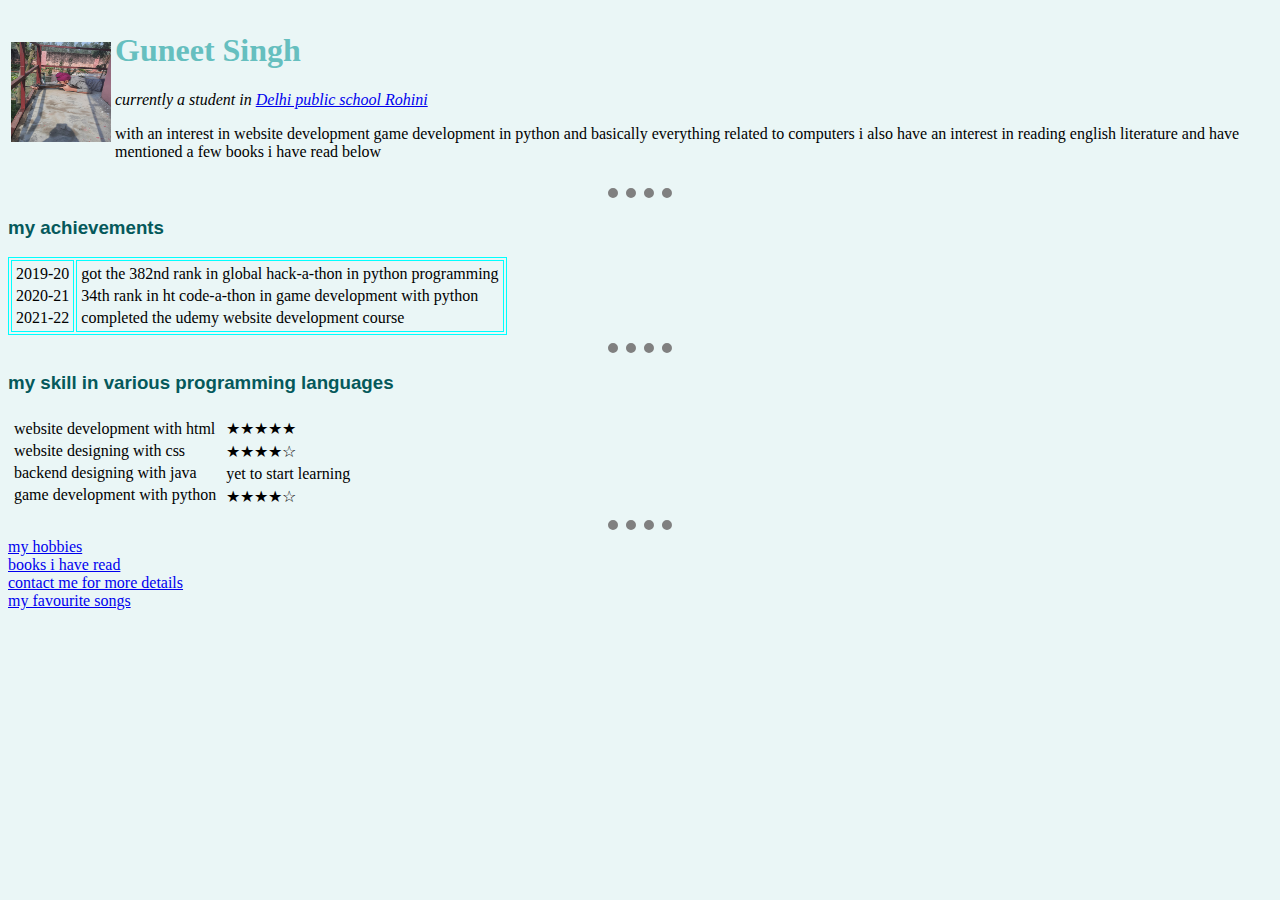
<file: index.html>
<!DOCTYPE html>
<html lang="en">
<head>
    <meta charset="UTF-8">
    <meta http-equiv="X-UA-Compatible" content="IE=edge">
    <meta name="viewport" content="width=device-width, initial-scale=1.0">
    <title>Guneet's website</title>
<link rel="stylesheet" href="style.css">
</head>
<body>
    <table>
        <tr>
    <td><img src="me.jpg"></td>
    <td><h1>Guneet Singh</h1>
    <p><em>currently a student in <a href="https://dpsrohini.com/">Delhi public school Rohini</a></em></p>
    <p>with an interest in website development game development in python and basically everything related to computers i also have an interest in reading english literature and have mentioned a few books i have read below </p>
</td></tr>
</table>
<hr>
    <h3> my achievements</h3>
    <table border="1px" bordercolor="cyan">
        <tr>
            <td>
            <table>
                <tr>
                    <td>2019-20</td>
                </tr>
                <tr>
                    <td>
                        2020-21
                    </td>
                </tr>
                <tr>
                    <td>
                        2021-22
                    </td>
                </tr>
            </td>
            </table>
            <td>
            <table>
                <tr>
                    <td>
                        got the 382nd rank in global hack-a-thon in python programming
                    </td>
                </tr>
                <tr>
                    <td>
                        34th rank in ht code-a-thon in game development with python
                    </td>
                </tr>
                <tr>
                    <td>
                        completed the udemy website development course
                    </td>
                </tr>
            </table>
        </tr>
    </table>
    
    <hr>
    <h3>my skill in various programming languages</h3>
<table>
    <tr>
        <td>
    <table>
        <tr>
            <td>website development with html</td>
        </tr>
        <tr>
            <td>website designing with css</td>
        </tr>
        <tr>
            <td>backend designing with java</td>
        </tr>
        <tr>
            <td>game development with python</td>
        </tr>
    </table>
        </td> 
        <td> 
    <table>
        <tr>
            <td>★★★★★</td>
        </tr>
        <tr>
            <td>★★★★☆</td>
        </tr>
        <tr>
            <td>yet to start learning</td>
        </tr>
       <tr>
           <td>★★★★☆</td>
       </tr>
</table>
</td>
</tr> 
</table>
<hr>
    <a href="my hobbies.html">my hobbies</a><br>
    <a href="books i have read.html">books i have read</a><br>
    <a href="contact me.html">contact me for more details</a><br>
    <a href="songs.html">my favourite songs</a>
</body>
</html>
</file>
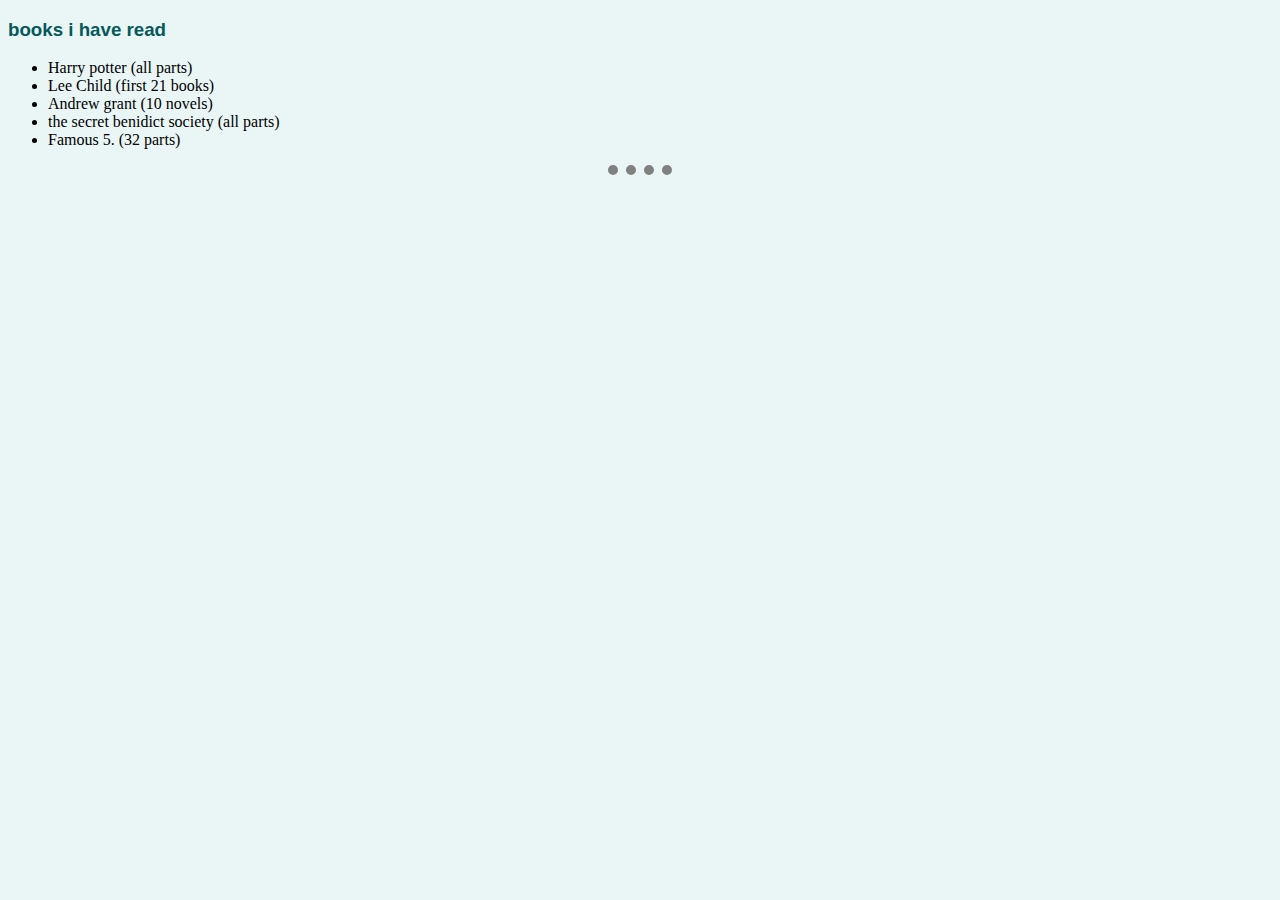
<file: books i have read.html>
<!DOCTYPE html>
<html lang="en">
<head>
    <meta charset="UTF-8">
    <meta http-equiv="X-UA-Compatible" content="IE=edge">
    <meta name="viewport" content="width=device-width, initial-scale=1.0">
    <title>books</title>
    <link rel="stylesheet" href="style.css">
</head>
<body>
    <h3>books i have read</h3>
    <ul>
        <li>Harry potter (all parts)</li>
        <li>Lee Child (first 21 books)</li>
        <li>Andrew grant (10 novels)</li>
        <li>the secret benidict society (all parts)</li>
        <li>Famous 5.  (32 parts)</li>
    </ul>
    <hr>
</body>
</html>
</file>
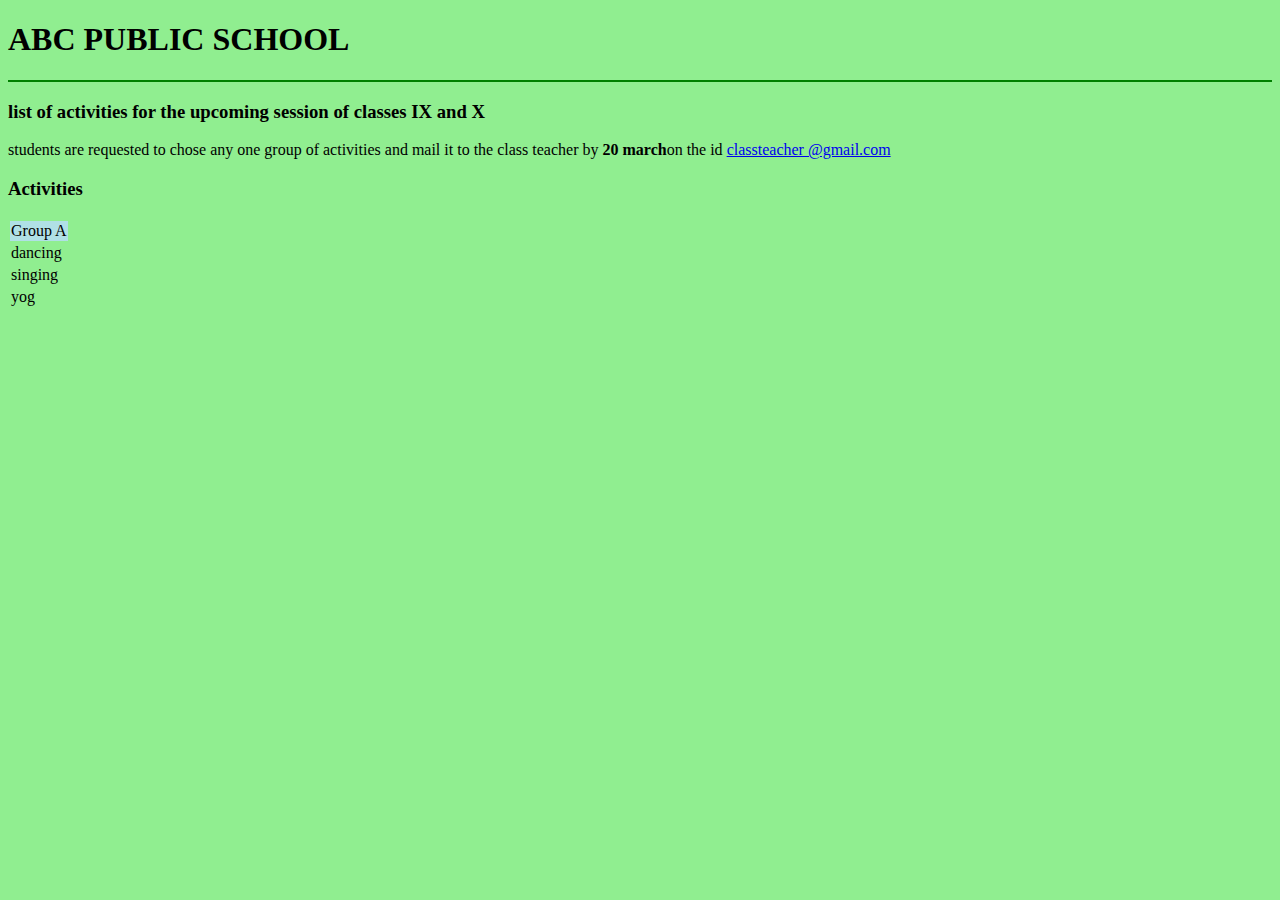
<file: computer practical.html>
<!DOCTYPE html>
<html lang="en">
<head>
    <meta charset="UTF-8">
    <meta http-equiv="X-UA-Compatible" content="IE=edge">
    <meta name="viewport" content="width=device-width, initial-scale=1.0">
    <title>activities</title>
</head>
<body bgcolor="lightgreen" text="black">
    <h1>ABC PUBLIC SCHOOL</h1>
    <hr color="green" height="5px">
    <h3>
        list of activities for the upcoming session of classes IX and X
    </h3>
    <p>students are requested to chose any one group of activities and mail it to the class teacher by <b>20 march</b>on the id <a href="classteacher@gmail.com">classteacher @gmail.com</a></p>
    <h3>  Activities  </h3>
    <table>
        <tr>
            <td colspan="3" bgcolor="powderblue">Group A</td>
            <tr>
            <td>dancing</td>
            </tr>
            <tr>
            <td>singing</td>
        </tr>
            <td>yog</td>
        </tr>
    </table>
</body>
</html>
</file>
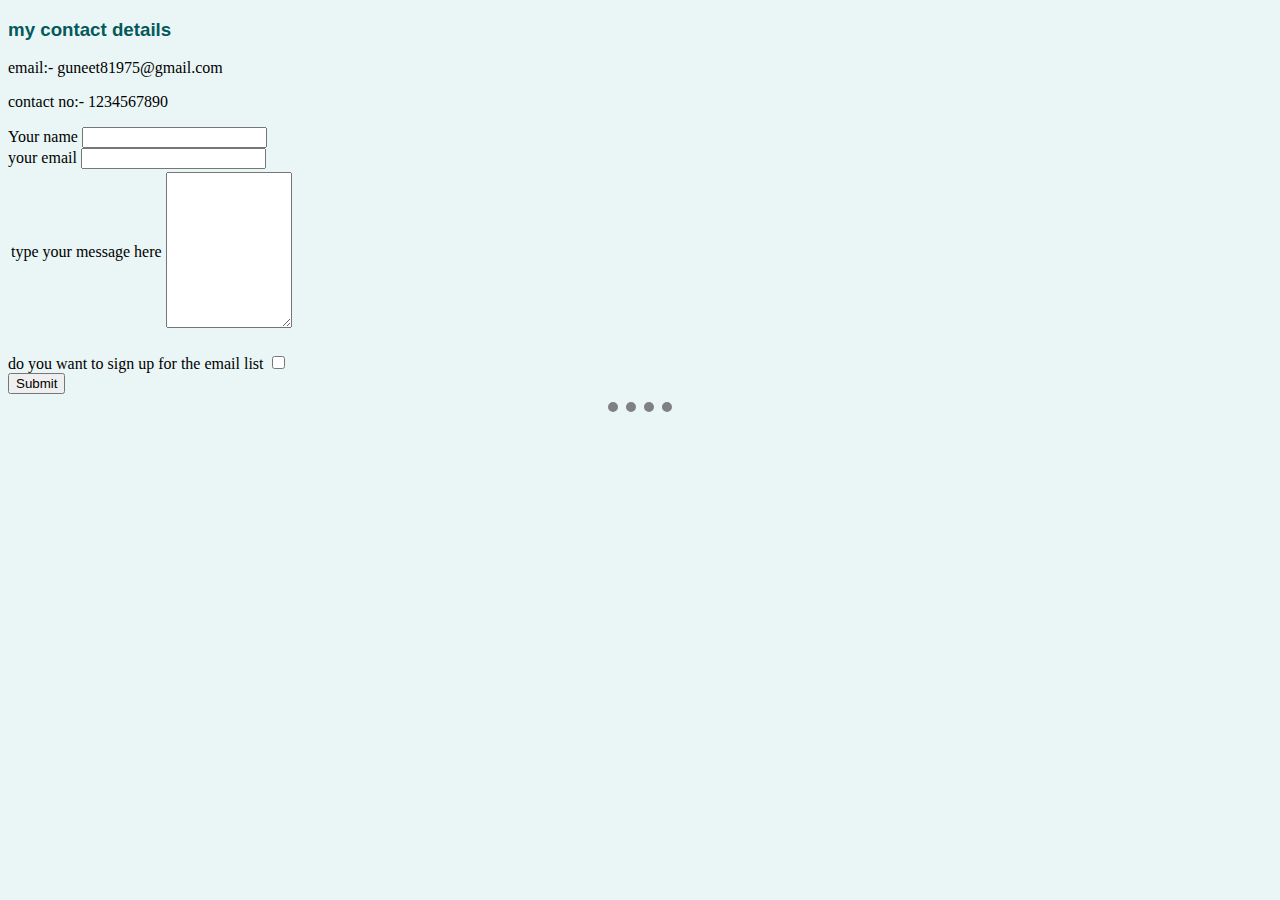
<file: contact me.html>
<!DOCTYPE html>
<html lang="en">
<head>
    <meta charset="UTF-8">
    <meta http-equiv="X-UA-Compatible" content="IE=edge">
    <meta name="viewport" content="width=device-width, initial-scale=1.0">
    <title>contact me</title>
    <link rel="stylesheet" href="style.css">
</head>
<body>
    <h3>my contact details</h3>
<p>email:- guneet81975@gmail.com</p>
<p>contact no:- 1234567890</p>
<form action="mailto:guneet81975@gmail.com">
    <label>Your name</label>
    <input type="text" name="name"><br>
    <label>your email</label>
    <input type="text" name="mail adress"><br>
    <table>
        <tr>
            <td>
    <label>type your message here</label>
            </td>
            <td>
    <textarea rows="10" cols="13">
    </textarea>
            </td> 
        </tr>
    </table><br>
    <label>do you want to sign up for the email list</label>
    <input type="checkbox" name="permission"><br>
    <input type="submit">
    <hr>
</form>
</body>
</html>
</file>
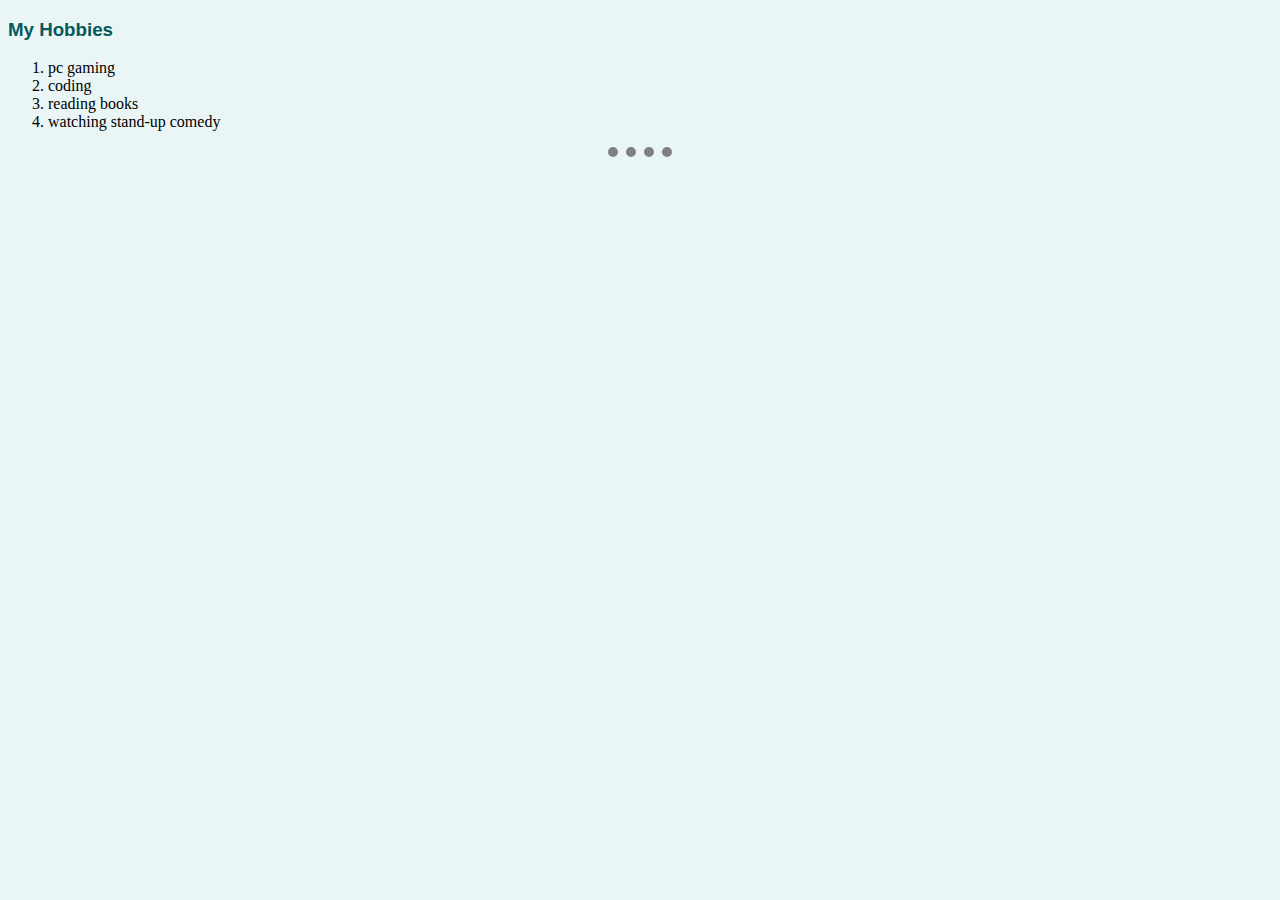
<file: my hobbies.html>
<!DOCTYPE html>
<html lang="en">
<head>
    <meta charset="UTF-8">
    <meta http-equiv="X-UA-Compatible" content="IE=edge">
    <meta name="viewport" content="width=device-width, initial-scale=1.0">
    <title>my hobbies</title>
    <link rel="stylesheet" href="style.css">
</head>
<body>
    <h3>My Hobbies</h3>
    <ol>
        <li>pc gaming</li>
        <li>coding</li>
        <li>reading books</li>
        <li>watching stand-up comedy</li>
    </ol>
    <hr>
</body>
</html>
</file>
<file: style.css>
body{
    background-color: #eaf6f6;
}
hr{
    border-style:none;
    border-top-style: dotted;
    border-width: 10px;
    width: 5%;
    border-color:grey;
}
img{
    height: 100px;
    width: 100px;
}
h1{color: #66BFBF;}

h3{color: #05595B;
    font-family: -apple-system, BlinkMacSystemFont, 'Segoe UI', Roboto, Oxygen, Ubuntu, Cantarell, 'Open Sans', 'Helvetica Neue', sans-serif ;
}
</file>
